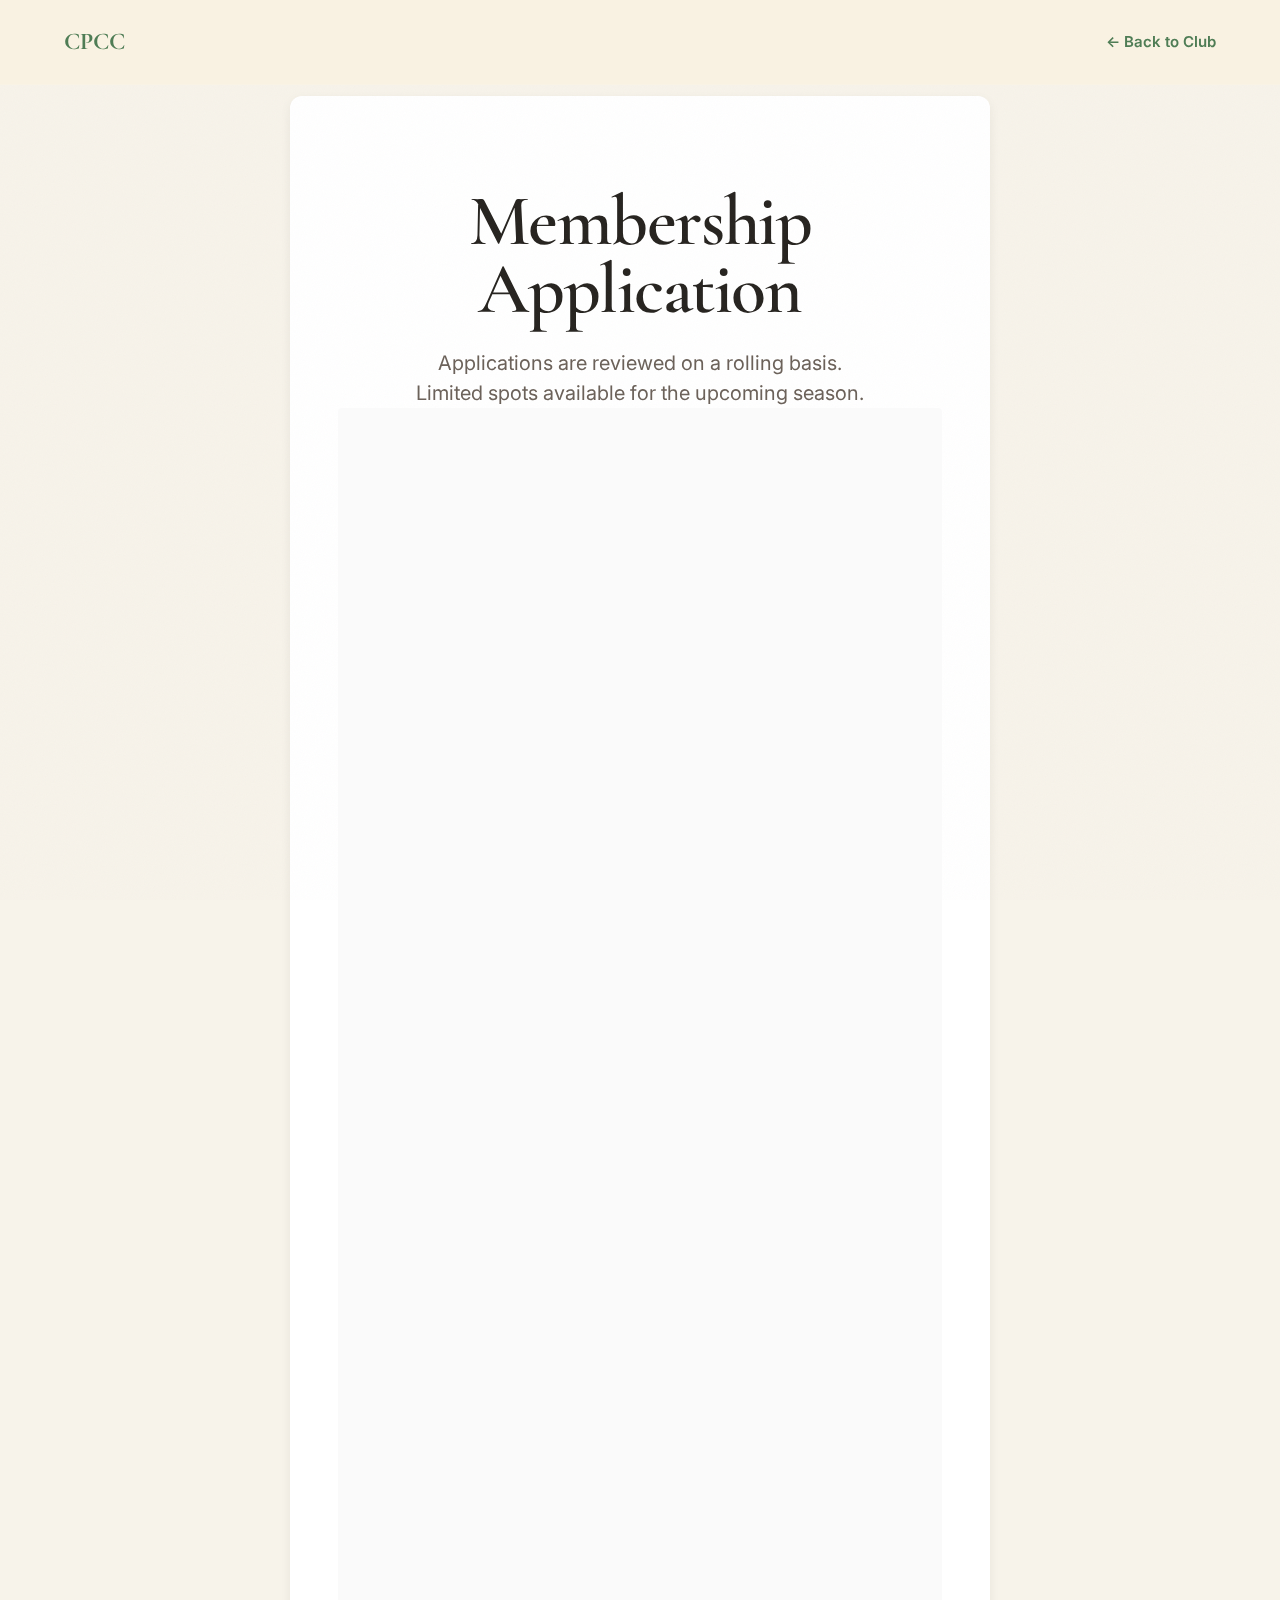
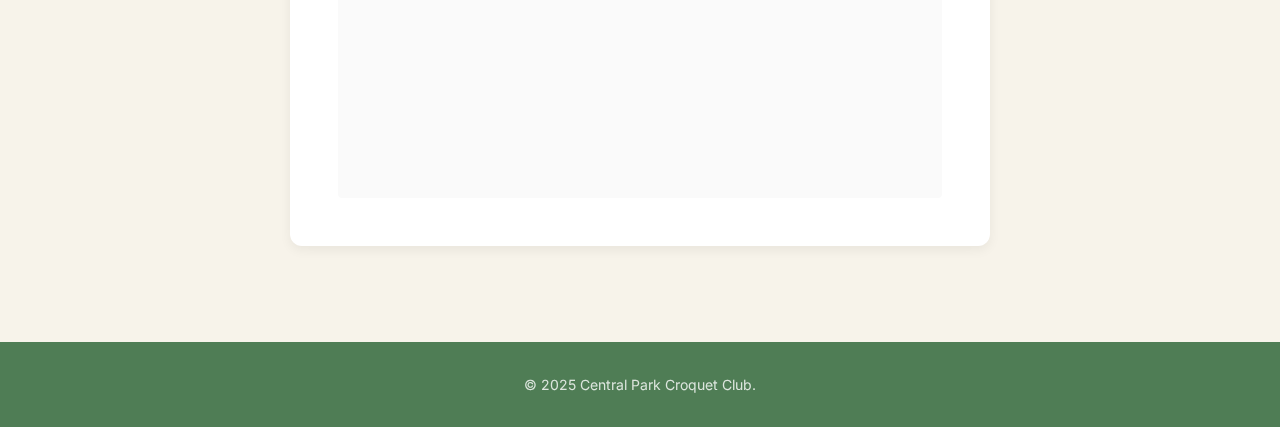
<file: apply.html>
<!DOCTYPE html>
<html lang="en">

<head>
    <meta charset="UTF-8">
    <meta name="viewport" content="width=device-width, initial-scale=1.0">
    <title>Apply for Membership | Central Park Croquet Club</title>
    <meta name="description" content="Apply for the 2026 Season at Central Park Croquet Club.">

    <!-- Favicon -->
    <link rel="icon" type="image/png" href="assets/favicon.png">
    <link rel="icon" type="image/x-icon" href="assets/favicon.ico">

    <!-- Open Graph / Social Sharing -->
    <meta property="og:type" content="website">
    <meta property="og:title" content="Apply for Membership | Central Park Croquet Club">
    <meta property="og:description" content="Apply for the 2026 Season at Central Park Croquet Club.">
    <meta property="og:image" content="assets/hero-real.jpg">

    <link rel="preconnect" href="https://fonts.googleapis.com">
    <link rel="preconnect" href="https://fonts.gstatic.com" crossorigin>
    <link
        href="https://fonts.googleapis.com/css2?family=Cormorant+Garamond:ital,wght@0,300;0,400;0,500;0,600;0,700;1,400&family=Inter:wght@300;400;500;600&display=swap"
        rel="stylesheet">
    <link rel="stylesheet" href="styles.css">
</head>

<body class="bg-cream">
    <!-- Minimal Navigation -->
    <nav class="navbar apply-nav" style="position: absolute; background: transparent;">
        <div class="container nav-container">
            <a href="index.html" class="logo">CPCC</a>
            <div class="nav-links">
                <a href="index.html" class="btn-text">← Back to Club</a>
            </div>
        </div>
    </nav>

    <!-- Application Section -->
    <section class="section pt-large pb-large">
        <div class="container small-container">
            <div class="form-wrapper">
                <div class="section-header center">
                    <span class="eyebrow">2026 Season</span>
                    <h1>Membership Application</h1>
                    <p class="body-large muted mt-small">Applications are reviewed on a rolling basis. <br>Limited spots
                        available for the upcoming season.</p>
                </div>

                <!-- Google Form Container -->
                <div class="google-form-container">
                    <!-- 
                        INSTRUCTIONS:
                        1. Create your Google Form.
                        2. Click "Send" > "< >" (Embed HTML).
                        3. Copy the <iframe> code.
                        4. Replace the <iframe> below with your code.
                        5. Adjust width="100%" and height="800" (or more) in your code.
                    -->
                    <iframe
                        src="https://docs.google.com/forms/d/e/1FAIpQLSeHpt0JmAypd33VSCreyQmKybT3ebdGdLKHCc1ENcLS8dwLxw/viewform?embedded=true"
                        width="100%" height="1384" frameborder="0" marginheight="0" marginwidth="0">Loading…</iframe>

                    <!-- Fallback/Placeholder styling if link is broken (Visual guide for user) -->
                    <div class="form-placeholder overlay">
                        <p class="muted"><b>Admin Only:</b><br>Create your Google Form and paste the embed code in
                            <code>apply.html</code> line 55.
                        </p>
                    </div>
                </div>

            </div>
        </div>
    </section>

    <!-- Minimal Footer -->
    <footer class="footer" style="padding: 32px 0;">
        <div class="container center">
            <p class="muted" style="font-size: 14px;">&copy; 2025 Central Park Croquet Club.</p>
        </div>
    </footer>

    <script src="script.js"></script>
</body>

</html>
</file>
<file: styles.css>
/* Design Tokens */
:root {
    /* Colors */
    --c-green-500: #6CA171;
    --c-green-600: #4F7D55;
    --c-green-100: #E6F0E7;
    --c-cream-bg: #F7F3EA;
    --c-white: #FFFFFF;
    --c-border: #E0D8C8;
    --c-text-charcoal: #26231F;
    --c-text-muted: #6B6159;
    --c-sage: #C9D8C0;
    --c-gold: #C9A45A;
    --c-skyline: #8DA3BF;
    --c-success: #6CA171;
    --c-warning: #F3B26A;
    --c-error: #C86464;

    /* Gold Accent System (Luxury Enhancement) */
    --c-gold-100: #F5EDD8;
    --c-gold-300: #E8D5A1;
    --c-gold-500: #C9A45A;
    --c-gold-600: #B08D3F;
    --c-gold-700: #8B6F32;

    /* Typography */
    --font-heading: 'Cormorant Garamond', serif;
    --font-body: 'Inter', sans-serif;

    /* Fluid Typography (Responsive Scaling) */
    --font-size-xs: clamp(12px, 0.75rem + 0.1vw, 14px);
    --font-size-sm: clamp(14px, 0.875rem + 0.1vw, 16px);
    --font-size-base: clamp(16px, 1rem + 0.2vw, 18px);
    --font-size-lg: clamp(18px, 1.125rem + 0.3vw, 22px);
    --font-size-xl: clamp(20px, 1.25rem + 0.5vw, 28px);
    --font-size-2xl: clamp(24px, 1.5rem + 1vw, 36px);
    --font-size-3xl: clamp(32px, 2rem + 1.5vw, 48px);
    --font-size-4xl: clamp(48px, 3rem + 2vw, 72px);

    /* Spacing Scale (8px base) */
    --sp-0: 0;
    --sp-px: 1px;
    --sp-05: 4px;
    --sp-1: 8px;
    --sp-2: 16px;
    --sp-3: 24px;
    --sp-4: 32px;
    --sp-6: 48px;
    --sp-9: 72px;
    --sp-12: 96px;

    /* Radius */
    --radius-sm: 4px;
    --radius-md: 8px;
    --radius-lg: 12px;

    /* Extended Shadow System (7 Levels) */
    --shadow-xs: 0 1px 2px rgba(0, 0, 0, 0.04);
    --shadow-sm: 0 2px 4px rgba(0, 0, 0, 0.05);
    --shadow-card: 0px 4px 12px rgba(0, 0, 0, 0.06);
    --shadow-md: 0 8px 16px rgba(0, 0, 0, 0.08);
    --shadow-hover: 0px 8px 24px rgba(0, 0, 0, 0.08);
    --shadow-lg: 0 16px 40px rgba(0, 0, 0, 0.12);
    --shadow-xl: 0 24px 64px rgba(0, 0, 0, 0.16);

    /* Gold Shimmer Shadows (Luxury) */
    --shadow-gold-sm: 0 4px 12px rgba(201, 164, 90, 0.15);
    --shadow-gold-md: 0 8px 24px rgba(201, 164, 90, 0.25);
    --shadow-gold-lg: 0 16px 40px rgba(201, 164, 90, 0.3);

    /* Gradient System */
    --gradient-hero: linear-gradient(135deg, rgba(79, 125, 85, 0.95) 0%, rgba(108, 161, 113, 0.9) 100%);
    --gradient-gold: linear-gradient(135deg, #E8D5A1 0%, #C9A45A 50%, #B08D3F 100%);
    --gradient-shimmer: linear-gradient(90deg, transparent 0%, rgba(255, 255, 255, 0.4) 50%, transparent 100%);
    --gradient-glass: linear-gradient(135deg, rgba(255, 255, 255, 0.1) 0%, rgba(255, 255, 255, 0.05) 100%);

    /* Animation Timing */
    --duration-instant: 100ms;
    --duration-fast: 200ms;
    --duration-normal: 300ms;
    --duration-slow: 500ms;
    --duration-slower: 800ms;

    --ease-smooth: cubic-bezier(0.4, 0, 0.2, 1);
    --ease-bounce: cubic-bezier(0.68, -0.55, 0.265, 1.55);
    --ease-gentle: cubic-bezier(0.33, 1, 0.68, 1);

    /* Z-Index Scale */
    --z-base: 0;
    --z-dropdown: 100;
    --z-sticky: 200;
    --z-overlay: 300;
    --z-modal: 400;
    --z-toast: 500;
}

/* Reset & Base */
*,
*::before,
*::after {
    box-sizing: border-box;
    margin: 0;
    padding: 0;
}

html {
    scroll-behavior: smooth;
    font-size: 16px;
}

body {
    background-color: var(--c-cream-bg);
    color: var(--c-text-charcoal);
    font-family: var(--font-body);
    line-height: 1.5;
    -webkit-font-smoothing: antialiased;
    font-feature-settings: "liga" 1, "kern" 1;
    text-rendering: optimizeLegibility;
    position: relative;
}

/* Subtle paper texture overlay (luxury depth) */
body::before {
    content: '';
    position: fixed;
    top: 0;
    left: 0;
    width: 100%;
    height: 100%;
    pointer-events: none;
    opacity: 0.03;
    z-index: var(--z-base);
    background-image: url("data:image/svg+xml,%3Csvg width='200' height='200' xmlns='http://www.w3.org/2000/svg'%3E%3Cfilter id='noise'%3E%3CfeTurbulence type='fractalNoise' baseFrequency='0.9' numOctaves='4' /%3E%3C/filter%3E%3Crect width='100%25' height='100%25' filter='url(%23noise)' /%3E%3C/svg%3E");
    background-repeat: repeat;
}

/* Hide texture on mobile for performance */
@media (max-width: 768px) {
    body::before {
        display: none;
    }
}

img {
    max-width: 100%;
    display: block;
}

a {
    text-decoration: none;
    color: inherit;
    transition: color 0.2s ease;
}

ul {
    list-style: none;
}

/* Typography */
h1,
h2,
h3,
h4,
h5,
h6 {
    font-family: var(--font-heading);
    font-weight: 600;
    /* Semibold per spec */
    color: var(--c-text-charcoal);
}

h1 {
    font-size: var(--font-size-4xl);
    line-height: 0.95;
    letter-spacing: -0.02em;
    margin-bottom: var(--sp-3);
}

h2 {
    font-size: var(--font-size-3xl);
    line-height: 1.05;
    letter-spacing: -0.015em;
    margin-bottom: var(--sp-2);
}

h3 {
    font-size: var(--font-size-2xl);
    line-height: 1.15;
    letter-spacing: -0.01em;
    margin-bottom: var(--sp-1);
}

p.body-large,
.lead {
    font-size: 20px;
    font-family: var(--font-body);
    font-weight: 400;
    line-height: 1.5;
    color: var(--c-text-muted);
}

p {
    font-size: 16px;
    font-family: var(--font-body);
    font-weight: 400;
    line-height: 1.5;
    color: var(--c-text-muted);
}

.eyebrow {
    display: block;
    font-family: var(--font-heading);
    font-size: 18px;
    font-weight: 600;
    text-transform: uppercase;
    letter-spacing: 0.04em;
    color: #3D6343;
    margin-bottom: var(--sp-2);
}

/* Gold eyebrow variant (luxury) */
.eyebrow.gold {
    background: var(--gradient-gold);
    -webkit-background-clip: text;
    -webkit-text-fill-color: transparent;
    background-clip: text;
}

.sr-only {
    position: absolute;
    width: 1px;
    height: 1px;
    padding: 0;
    margin: -1px;
    overflow: hidden;
    clip: rect(0, 0, 0, 0);
    white-space: nowrap;
    border: 0;
}


/* Utility */
.container {
    max-width: 1200px;
    margin: 0 auto;
    padding: 0 var(--sp-3);
}

.small-container {
    max-width: 800px;
}

.section {
    padding: var(--sp-9) 0;
    scroll-margin-top: 80px;
}

@media (min-width: 768px) {
    .section {
        padding: var(--sp-12) 0;
    }
}

.center {
    text-align: center;
}

.bg-warm {
    background-color: #F2EFE6;
}

.bg-cream {
    background-color: var(--c-cream-bg);
}

.grid-4 {
    display: grid;
    grid-template-columns: 1fr;
    gap: var(--sp-3);
}

@media (min-width: 768px) {
    .grid-4 {
        grid-template-columns: repeat(2, 1fr);
    }
}

@media (min-width: 1024px) {
    .grid-4 {
        grid-template-columns: repeat(4, 1fr);
    }
}

.two-col {
    display: grid;
    grid-template-columns: 1fr;
    gap: var(--sp-6);
    align-items: center;
}

@media (min-width: 768px) {
    .two-col {
        grid-template-columns: 1fr 1fr;
        gap: var(--sp-9);
    }
}

/* Buttons */
.btn {
    display: inline-flex;
    align-items: center;
    justify-content: center;
    padding: 12px 24px;
    border-radius: var(--radius-sm);
    font-family: var(--font-body);
    font-weight: 600;
    font-size: 16px;
    cursor: pointer;
    border: 1px solid transparent;
    transition: all 0.2s ease;
}

.btn-primary {
    background-color: var(--c-green-500);
    color: var(--c-white);
    border-color: var(--c-green-500);
    position: relative;
    overflow: hidden;
    box-shadow: 0 2px 8px rgba(108, 161, 113, 0.2),
                0 1px 2px rgba(0, 0, 0, 0.1);
}

/* Gold shimmer animation */
.btn-primary::before {
    content: '';
    position: absolute;
    top: 0;
    left: -100%;
    width: 100%;
    height: 100%;
    background: var(--gradient-shimmer);
    transition: left 0.6s var(--ease-smooth);
}

.btn-primary:hover::before {
    left: 100%;
}

.btn-primary:hover {
    background: linear-gradient(135deg, var(--c-green-500) 0%, var(--c-green-600) 100%);
    border-color: var(--c-gold-500);
    box-shadow: 0 6px 20px rgba(108, 161, 113, 0.35),
                0 2px 6px rgba(0, 0, 0, 0.15),
                0 0 0 2px rgba(201, 164, 90, 0.2);
}

.btn-secondary {
    background-color: var(--c-white);
    color: var(--c-text-charcoal);
    border-color: var(--c-white);
}

.btn-secondary:hover {
    background-color: var(--c-green-100);
    color: var(--c-green-600);
}

.btn-outline {
    background-color: transparent;
    border-color: var(--c-green-600);
    color: var(--c-green-600);
}

.btn-outline:hover {
    background-color: var(--c-green-600);
    color: var(--c-white);
}

/* Gold Decorative Elements */
.ornamental-divider {
    width: 60px;
    height: 3px;
    background: var(--gradient-gold);
    margin: var(--sp-4) auto;
    border-radius: 2px;
    box-shadow: var(--shadow-gold-sm);
}

/* Gold badge for exclusive content */
.badge-exclusive {
    display: inline-flex;
    align-items: center;
    gap: 6px;
    padding: 6px 14px;
    background: var(--gradient-gold);
    color: var(--c-text-charcoal);
    font-size: var(--font-size-xs);
    font-weight: 700;
    text-transform: uppercase;
    letter-spacing: 0.08em;
    border-radius: 20px;
    box-shadow: var(--shadow-gold-md);
}

.badge-exclusive::before {
    content: '✦';
    font-size: 10px;
}

/* Navbar */
.navbar {
    position: fixed;
    top: 0;
    left: 0;
    width: 100%;
    z-index: var(--z-sticky);
    padding: var(--sp-1) 0;
    background: rgba(79, 125, 85, 0.8);
    backdrop-filter: blur(20px) saturate(180%);
    -webkit-backdrop-filter: blur(20px) saturate(180%);
    border-bottom: 1px solid rgba(255, 255, 255, 0.1);
    transition: background var(--duration-normal) var(--ease-smooth),
                backdrop-filter var(--duration-normal) var(--ease-smooth),
                box-shadow var(--duration-normal) var(--ease-smooth);
}

.navbar.scrolled {
    background: rgba(79, 125, 85, 0.95);
    backdrop-filter: blur(30px) saturate(200%);
    -webkit-backdrop-filter: blur(30px) saturate(200%);
    box-shadow: 0 4px 24px rgba(0, 0, 0, 0.1);
}

@media (min-width: 768px) {
    .navbar {
        padding: var(--sp-3) 0;
    }
}

/* Mobile: simpler backdrop for performance */
@media (max-width: 768px) {
    .navbar {
        background: rgba(79, 125, 85, 0.95);
        backdrop-filter: blur(10px) saturate(150%);
        -webkit-backdrop-filter: blur(10px) saturate(150%);
    }
}

.nav-container {
    display: flex;
    justify-content: space-between;
    align-items: center;
}

.logo {
    font-family: var(--font-heading);
    font-weight: 700;
    font-size: 24px;
    color: var(--c-white);
}

.nav-links {
    display: none;
    gap: var(--sp-4);
    align-items: center;
}

.nav-links a {
    font-family: var(--font-body);
    font-size: 15px;
    font-weight: 500;
    color: rgba(255, 255, 255, 0.95);
    position: relative;
    transition: color var(--duration-fast) var(--ease-smooth);
}

/* Desktop-only: Gold underline animation */
@media (hover: hover) {
    .nav-links a::after {
        content: '';
        position: absolute;
        bottom: -4px;
        left: 50%;
        width: 0;
        height: 2px;
        background: var(--gradient-gold);
        transition: width var(--duration-normal) var(--ease-smooth),
                    left var(--duration-normal) var(--ease-smooth);
    }

    .nav-links a:hover::after {
        width: 100%;
        left: 0;
    }
}

.nav-links a:hover {
    color: var(--c-white);
}

.nav-links .nav-cta {
    background: rgba(255, 255, 255, 0.15);
    padding: 8px 16px;
    border-radius: var(--radius-sm);
    backdrop-filter: blur(4px);
    transition: background 0.2s;
}

.nav-links .nav-cta:hover {
    background: rgba(255, 255, 255, 0.25);
}

.mobile-menu-btn {
    background: none;
    border: none;
    cursor: pointer;
    display: flex;
    flex-direction: column;
    gap: 6px;
}

@media (min-width: 768px) {
    .nav-links {
        display: flex;
    }

    .mobile-menu-btn {
        display: none !important;
    }
}

.mobile-menu-btn span {
    display: block;
    width: 24px;
    height: 2px;
    background-color: var(--c-white);
}

/* Hero Section */
.hero {
    position: relative;
    height: 70vh;
    /* Reduced from 90vh */
    min-height: 500px;
    /* Reduced from 600px */
    display: flex;
    align-items: center;
    justify-content: center;
    text-align: center;
    color: var(--c-white);
    margin-top: 48px; /* Account for fixed navbar on mobile */
}

@media (min-width: 768px) {
    .hero {
        margin-top: 72px; /* Larger navbar on desktop */
    }
}

.hero-bg {
    position: absolute;
    top: 0;
    left: 0;
    width: 100%;
    height: 100%;
    z-index: -1;
    background-color: var(--c-green-600);
    /* Fallback/Base for opacity */
}

.hero-bg img {
    width: 100%;
    height: 100%;
    object-fit: cover;
    opacity: 0.6;
    /* Lowering opacity of the image itself per user request */
}

.hero-bg .overlay {
    position: absolute;
    top: 0;
    left: 0;
    width: 100%;
    height: 100%;
    /* Stronger gradient/overlay for luxury feel */
    background: linear-gradient(180deg, rgba(38, 35, 31, 0.3) 0%, rgba(38, 35, 31, 0.6) 100%);
}

/* Replaced Logo Style */
.brand-logo {
    margin-bottom: var(--sp-4);
}

.brand-logo img {
    margin: 0 auto;
    max-width: 280px;
    /* Adjust size of main logo */
    height: auto;
    filter: drop-shadow(0 4px 12px rgba(0, 0, 0, 0.2));
    /* Add shadow to lift from bg */
}


.hero h1 {
    color: var(--c-white);
    text-shadow: 0 4px 20px rgba(0, 0, 0, 0.1);
}

.subhead {
    font-size: 24px;
    color: rgba(255, 255, 255, 0.9);
    margin-bottom: var(--sp-4);
    font-weight: 300;
}

.logo-mark {
    margin-bottom: var(--sp-3);
}

.hero-buttons {
    display: flex;
    gap: var(--sp-2);
    justify-content: center;
}

/* Feature Cards */
.card {
    background: var(--c-white);
    padding: var(--sp-4);
    border-radius: var(--radius-md);
    box-shadow: var(--shadow-card),
                0 1px 2px rgba(0, 0, 0, 0.03),
                inset 0 -1px 0 rgba(0, 0, 0, 0.02);
    transition: transform var(--duration-normal) var(--ease-smooth),
                box-shadow var(--duration-normal) var(--ease-smooth);
}

.card:hover {
    transform: translateY(-6px);
    box-shadow: var(--shadow-hover),
                0 2px 8px rgba(0, 0, 0, 0.05),
                0 1px 3px rgba(108, 161, 113, 0.1),
                inset 0 -1px 0 rgba(0, 0, 0, 0.02);
}

/* Glass morphism card variant (luxury) */
.card-glass {
    background: rgba(255, 255, 255, 0.7);
    backdrop-filter: blur(20px) saturate(150%);
    -webkit-backdrop-filter: blur(20px) saturate(150%);
    border: 1px solid rgba(255, 255, 255, 0.3);
    box-shadow: var(--shadow-lg),
                inset 0 1px 0 rgba(255, 255, 255, 0.5);
    transition: all var(--duration-normal) var(--ease-smooth);
}

.card-glass:hover {
    background: rgba(255, 255, 255, 0.85);
    border-color: rgba(201, 164, 90, 0.3);
    box-shadow: var(--shadow-xl),
                var(--shadow-gold-md),
                inset 0 1px 0 rgba(255, 255, 255, 0.7);
    transform: translateY(-8px);
}

/* Mobile: simpler backdrop for performance */
@media (max-width: 768px) {
    .card-glass {
        backdrop-filter: blur(10px) saturate(130%);
        -webkit-backdrop-filter: blur(10px) saturate(130%);
    }
}

.icon-box {
    color: var(--c-green-600);
    margin-bottom: var(--sp-2);
}

.feature-card h3 {
    font-size: 24px;
    margin-bottom: var(--sp-1);
}

/* About */
.image-frame {
    border-radius: var(--radius-lg);
    overflow: hidden;
    box-shadow: var(--shadow-card);
}

.image-frame img {
    width: 100%;
    height: auto;
    display: block;
}

.prose {
    font-feature-settings: "liga" 1, "kern" 1, "calt" 1;
}

.prose p {
    margin-bottom: var(--sp-2);
    font-size: 18px;
    font-family: var(--font-heading);
    line-height: 1.6;
    color: var(--c-text-charcoal);
}

/* Drop cap for prose (editorial luxury) */
.prose p:first-of-type::first-letter {
    font-size: 3.5em;
    line-height: 0.85;
    float: left;
    margin: 0 0.1em 0 0;
    font-family: var(--font-heading);
    color: var(--c-gold-600);
    font-weight: 700;
}

/* Underlined links in prose for accessibility */
.prose a {
    color: var(--c-green-600);
    text-decoration: underline;
    text-decoration-thickness: 1px;
    text-underline-offset: 2px;
    transition: color var(--duration-fast) var(--ease-smooth),
                text-decoration-thickness var(--duration-fast) var(--ease-smooth);
}

.prose a:hover {
    color: var(--c-green-500);
    text-decoration-thickness: 2px;
}

.signature {
    margin-top: var(--sp-3);
    font-family: var(--font-heading);
    font-style: italic;
    font-size: 24px;
    color: var(--c-green-600);
}

/* Schedule */
.schedule-list {
    max-width: 800px;
    margin: var(--sp-5) auto;
    padding: 0 var(--sp-2);
}

.schedule-item {
    display: flex;
    align-items: center;
    justify-content: space-between;
    padding: var(--sp-3) var(--sp-4);
    border-bottom: 1px solid var(--c-border);
    transition: all 0.3s ease;
    gap: var(--sp-3);
    margin: 0 auto;
}

.schedule-item:first-child {
    border-top: 1px solid var(--c-border);
}

.schedule-item:hover {
    background-color: var(--c-green-100);
    transform: translateX(4px);
}

.schedule-info {
    display: flex;
    align-items: center;
    gap: var(--sp-4);
    flex: 1;
}

.schedule-date {
    font-family: var(--font-heading);
    font-size: clamp(18px, 3vw, 22px);
    font-weight: 600;
    color: var(--c-green-600);
    min-width: 100px;
    flex-shrink: 0;
}

.schedule-label {
    font-size: clamp(14px, 2.5vw, 16px);
    color: var(--c-text);
    text-align: center;
    flex: 1;
}

.schedule-status {
    display: inline-flex;
    align-items: center;
    padding: 8px 16px;
    border-radius: 20px;
    font-size: 13px;
    font-weight: 600;
    text-transform: uppercase;
    letter-spacing: 0.05em;
    white-space: nowrap;
    transition: all 0.3s ease;
}

/* Status: Coming Soon (RSVPs not open yet) */
.schedule-status.upcoming {
    background-color: #F7F3EA;
    color: var(--c-text-muted);
    border: 1px solid var(--c-border);
}

/* Status: RSVP Open (clickable link) */
.schedule-status.open {
    background-color: var(--c-green-100);
    color: var(--c-green-600);
    border: 1px solid var(--c-green-600);
    cursor: pointer;
    text-decoration: none;
}

.schedule-status.open:hover {
    background-color: var(--c-green-600);
    color: white;
    transform: scale(1.05);
}

/* Status: Completed (event has passed) */
.schedule-status.completed {
    background-color: #E8E8E8;
    color: #999;
    border: 1px solid #D0D0D0;
}

@media (min-width: 768px) {
    .schedule-item {
        padding: var(--sp-4) var(--sp-5);
    }

    .schedule-info {
        gap: var(--sp-5);
    }

    .schedule-date {
        min-width: 120px;
    }
}

@media (max-width: 767px) {
    .schedule-info {
        flex-direction: column;
        align-items: flex-start;
        gap: var(--sp-1);
    }

    .schedule-date {
        min-width: auto;
    }
}

.mt-large {
    margin-top: var(--sp-4);
}

/* Gallery */
.gallery-grid {
    display: grid;
    grid-template-columns: 1fr;
    gap: var(--sp-2);
}

@media (min-width: 768px) {
    .gallery-grid {
        grid-template-columns: repeat(3, 1fr);
        height: 600px;
    }

    .gallery-item {
        height: 100%;
    }
}

.gallery-item {
    border-radius: var(--radius-lg);
    overflow: hidden;
    box-shadow: var(--shadow-card);
    position: relative;
    height: 300px;
}

.gallery-item img {
    width: 100%;
    height: 100%;
    object-fit: cover;
    transition: transform 0.5s ease;
}

.gallery-item:hover img {
    transform: scale(1.05);
}

/* Shop */
.reverse-mobile {
    display: flex;
    flex-direction: column-reverse;
}

@media (min-width: 768px) {
    .reverse-mobile {
        display: grid;
    }
}

.product-card {
    background: var(--c-white);
    padding: var(--sp-4);
    border-radius: var(--radius-lg);
    box-shadow: var(--shadow-card);
    text-align: center;
}

.product-card img {
    margin: 0 auto;
    max-height: 400px;
    /* Allow t-shirt to be big enough */
    width: auto;
    /* Don't force width, allow height constraint */
    object-fit: contain;
}

/* Membership */
.membership-card {
    background: var(--gradient-gold);
    border: 2px solid var(--c-gold-500);
    border-radius: var(--radius-lg);
    padding: 4px;
    position: relative;
    box-shadow: var(--shadow-gold-lg),
                0 0 60px rgba(201, 164, 90, 0.2);
    transition: all var(--duration-normal) var(--ease-smooth);
}

/* Gold glow effect */
.membership-card::before {
    content: '';
    position: absolute;
    top: -2px;
    left: -2px;
    right: -2px;
    bottom: -2px;
    background: var(--gradient-gold);
    border-radius: var(--radius-lg);
    opacity: 0.5;
    z-index: -1;
    filter: blur(20px);
    transition: opacity var(--duration-normal) var(--ease-smooth);
}

.membership-card:hover::before {
    opacity: 0.7;
}

.card-content {
    background: var(--c-white);
    padding: var(--sp-6);
    border-radius: calc(var(--radius-lg) - 2px);
    text-align: center;
    position: relative;
}

.benefit-list {
    text-align: left;
    max-width: 300px;
    margin: var(--sp-4) auto;
}

.benefit-list li {
    margin-bottom: var(--sp-1);
    padding-left: 24px;
    position: relative;
    color: var(--c-text-charcoal);
}

.benefit-list li::before {
    content: "•";
    color: var(--c-green-500);
    position: absolute;
    left: 0;
    font-size: 20px;
    line-height: 1;
}

.price {
    margin: var(--sp-4) 0;
}

.amount {
    font-family: var(--font-heading);
    font-size: 48px;
    font-weight: 700;
    color: var(--c-green-600);
}

.period {
    color: var(--c-text-muted);
}

.full-width {
    width: 100%;
}

.crypto-text {
    font-size: 12px;
    margin-top: var(--sp-2);
    font-style: italic;
}

/* Footer */
.footer {
    background-color: var(--c-green-600);
    color: var(--c-white);
    padding: var(--sp-6) 0 var(--sp-3) 0;
}

.footer-grid {
    display: grid;
    gap: var(--sp-6);
    margin-bottom: var(--sp-6);
}

@media (min-width: 768px) {
    .footer-grid {
        grid-template-columns: 2fr 1fr 1fr 3fr;
        /* Brand Club Social Newsletter */
    }
}

.footer-logo {
    font-family: var(--font-heading);
    font-size: 32px;
    font-weight: 700;
    margin-bottom: var(--sp-1);
    color: var(--c-white);
}

/* Explicitly target p in footer to override global gray p color */
.footer p,
.footer-bottom p {
    color: rgba(255, 255, 255, 0.8);
}

.footer-brand p {
    opacity: 0.9;
    font-size: 14px;
}

.link-col {
    display: flex;
    flex-direction: column;
    gap: var(--sp-1);
}

.link-col h4 {
    color: var(--c-green-100);
    font-family: var(--font-body);
    font-size: 14px;
    text-transform: uppercase;
    letter-spacing: 0.05em;
    margin-bottom: var(--sp-2);
}

.link-col a {
    color: rgba(255, 255, 255, 0.8);
}

.link-col a:hover {
    color: var(--c-white);
}

.newsletter-form {
    display: flex;
    gap: var(--sp-1);
}

.newsletter-form input {
    flex: 1;
    padding: 12px;
    border: none;
    border-radius: var(--radius-sm);
    background: rgba(255, 255, 255, 0.1);
    color: var(--c-white);
}

.newsletter-form input::placeholder {
    color: rgba(255, 255, 255, 0.6);
}

.footer-bottom {
    border-top: 1px solid rgba(255, 255, 255, 0.2);
    padding-top: var(--sp-3);
    text-align: center;
    font-size: 14px;
    color: rgba(255, 255, 255, 0.6);
}

/* Mobile responsive adjustments */
@media (max-width: 768px) {
    h1 {
        font-size: 48px;
    }

    h2 {
        font-size: 36px;
    }

    h3 {
        font-size: 24px;
    }

    .hero {
        min-height: 500px;
    }
}

/* Board Section */
.board-grid {
    margin-top: var(--sp-4);
}

@media (min-width: 1024px) {
    .grid-4.board-grid {
        grid-template-columns: repeat(5, 1fr);
    }
}

.board-card {
    text-align: center;
}

.board-image {
    width: 100%;
    aspect-ratio: 1;
    /* Square */
    border-radius: var(--radius-md);
    /* Rounded corners like product card */
    overflow: hidden;
    margin-bottom: var(--sp-2);
    background-color: var(--c-green-100);
    position: relative;
    box-shadow: var(--shadow-card);
}

.board-image img {
    width: 100%;
    height: 100%;
    object-fit: cover;
    object-position: center 10%;
    filter: grayscale(100%);
    /* B&W style for consistency/luxury since user uploaded B&W */
    transition: filter 0.3s ease;
}

.board-image:hover img {
    filter: grayscale(0%);
}

.board-image.placeholder {
    display: flex;
    align-items: center;
    justify-content: center;
    background-color: #E8E8E8;
    color: var(--c-text-muted);
}

.placeholder-icon {
    font-size: 32px;
    opacity: 0.3;
}

.board-card h4 {
    font-size: 18px;
    margin-bottom: 4px;
}


/* Form Styles */
.form-wrapper {
    background: var(--c-white);
    padding: var(--sp-6);
    border-radius: var(--radius-lg);
    box-shadow: var(--shadow-card);
    max-width: 700px;
    margin: 0 auto;
}

.form-group {
    margin-bottom: var(--sp-3);
    text-align: left;
}

.form-group label {
    display: block;
    font-family: var(--font-body);
    font-size: 14px;
    font-weight: 500;
    margin-bottom: 8px;
    color: var(--c-text-charcoal);
}

.form-group input,
.form-group select,
.form-group textarea {
    width: 100%;
    padding: 12px 16px;
    border: 1px solid var(--c-border);
    border-radius: var(--radius-sm);
    font-family: var(--font-body);
    font-size: 16px;
    color: var(--c-text-charcoal);
    background: var(--c-white);
    transition: all 0.2s ease;
}

.form-group input:focus,
.form-group select:focus,
.form-group textarea:focus {
    outline: none;
    border-color: var(--c-green-500);
    box-shadow: 0 0 0 3px rgba(108, 161, 113, 0.1);
}

.form-group .help-text {
    display: block;
    font-size: 12px;
    color: var(--c-text-muted);
    margin-top: 4px;
}

.btn-text {
    color: var(--c-text-charcoal);
    text-decoration: none;
    font-weight: 500;
    transition: opacity 0.2s;
}

.btn-text:hover {
    opacity: 0.7;
}

/* Animations */
@keyframes fadeIn {
    from {
        opacity: 0;
        transform: translateY(10px);
    }

    to {
        opacity: 1;
        transform: translateY(0);
    }
}

/* GSAP Animation Initial States */
.brand-logo img,
.hero .subhead,
.hero-buttons {
    opacity: 0;
}

.section-header .eyebrow,
.section-header h2,
.feature-card,
.gallery-item,
.membership-card,
.board-card {
    opacity: 0;
    transform: translateY(30px);
}

#about .image-frame,
#about .col-text {
    opacity: 0;
}

/* Navbar scroll state */
.navbar {
    transition: background-color 0.3s ease, backdrop-filter 0.3s ease;
}

.navbar.scrolled {
    background-color: rgba(79, 125, 85, 0.95);
    backdrop-filter: blur(10px);
    -webkit-backdrop-filter: blur(10px);
}

/* Enhanced board image transition */
.board-image img {
    transition: filter 0.15s ease-out, transform 0.15s ease-out;
}

.board-image:hover img {
    transform: scale(1.02);
}

/* Button magnetic hover enhancement */
.btn-primary {
    transition: transform 0.3s cubic-bezier(0.4, 0, 0.2, 1), box-shadow 0.3s ease, background-color 0.2s ease;
}

/* Google Form Container */
.google-form-container {
    position: relative;
    width: 100%;
    min-height: 400px;
    background: #FAFAFA;
    border-radius: var(--radius-sm);
    overflow: hidden;
}

.google-form-container iframe {
    width: 100%;
    border: none;
    min-height: 900px;
    /* Taller default for GForms */
}

/* Fallback visualization for the placeholder */
.form-placeholder {
    display: none;
    /* Hide when iframe loads */
    padding: 32px;
    text-align: center;
    border: 2px dashed #ccc;
    margin: 20px;
}

/* Apply Page Navigation Overrides */
.apply-nav .logo {
    color: var(--c-green-600);
}

.apply-nav .btn-text {
    color: var(--c-green-600);
    font-weight: 600;
}

/* Merch Page */
.grid-merch {
    display: grid;
    grid-template-columns: 1fr;
    gap: var(--sp-4);
    margin-top: var(--sp-4);
}

@media (min-width: 768px) {
    .grid-merch {
        grid-template-columns: repeat(2, 1fr);
        gap: var(--sp-6);
    }
}

.merch-item {
    background: transparent;
}

.merch-images {
    position: relative;
    width: 100%;
    aspect-ratio: 0.8;
    background: var(--c-white);
    border-radius: var(--radius-lg);
    overflow: hidden;
    box-shadow: var(--shadow-card);
    margin-bottom: var(--sp-2);
    cursor: pointer;
}

.merch-images img {
    position: absolute;
    top: 0;
    left: 0;
    width: 100%;
    height: 100%;
    object-fit: contain;
    padding: 20px;
    transition: opacity 0.3s ease;
}

.merch-images .hover-img {
    opacity: 0;
}

.merch-images:hover .hover-img {
    opacity: 1;
}

.merch-image-single {
    position: relative;
    width: 100%;
    aspect-ratio: 0.8;
    background: var(--c-white);
    border-radius: var(--radius-lg);
    overflow: hidden;
    box-shadow: var(--shadow-card);
    margin-bottom: var(--sp-2);
}

.merch-image-single img {
    width: 100%;
    height: 100%;
    object-fit: contain;
    padding: 20px;
}

.merch-info {
    text-align: center;
}

.merch-season-tag {
    display: inline-block;
    font-family: var(--font-body);
    font-size: 11px;
    font-weight: 600;
    text-transform: uppercase;
    letter-spacing: 0.08em;
    color: var(--c-text-muted);
    background-color: var(--c-border);
    padding: 3px 10px;
    border-radius: 12px;
    margin-bottom: 8px;
}

.merch-info h3 {
    font-size: 20px;
    margin-bottom: 4px;
}

.merch-status {
    font-size: 14px;
    font-weight: 600;
    text-transform: uppercase;
    letter-spacing: 0.05em;
    color: var(--c-green-600);
    margin-bottom: 8px;
}

.merch-desc {
    font-size: 16px;
    color: var(--c-text-muted);
}

.merch-note {
    font-size: 14px;
    font-style: italic;
    margin-top: 8px;
    color: var(--c-text-muted);
}

.merch-note a {
    text-decoration: underline;
}

.placeholder-box {
    width: 100%;
    aspect-ratio: 0.8;
    background: #E5E5E5;
    border-radius: var(--radius-lg);
    display: flex;
    align-items: center;
    justify-content: center;
    margin-bottom: var(--sp-2);
    box-shadow: inset 0 0 20px rgba(0, 0, 0, 0.05);
}

.placeholder-box span {
    font-family: var(--font-heading);
    font-size: 96px;
    color: rgba(0, 0, 0, 0.1);
}

/* Merch Product Carousel */
.merch-carousel {
    display: flex;
    align-items: center;
    gap: 12px;
    margin-bottom: var(--sp-2);
}

.merch-center-col {
    flex: 1;
    min-width: 0;
}

.merch-gallery {
    position: relative;
    aspect-ratio: 1;
    background: var(--c-white);
    border-radius: var(--radius-lg);
    overflow: hidden;
    box-shadow: var(--shadow-card);
    cursor: pointer;
    transition: box-shadow var(--duration-normal) var(--ease-smooth);
}

.merch-gallery:hover {
    box-shadow: var(--shadow-hover);
}

.merch-slide {
    width: 100%;
    height: 100%;
    object-fit: contain;
    padding: 20px;
}

/* Slide animation */
.merch-slide.slide-out-left {
    animation: slideOutLeft 0.25s ease forwards;
}
.merch-slide.slide-in-right {
    animation: slideInRight 0.25s ease forwards;
}
.merch-slide.slide-out-right {
    animation: slideOutRight 0.25s ease forwards;
}
.merch-slide.slide-in-left {
    animation: slideInLeft 0.25s ease forwards;
}

@keyframes slideOutLeft {
    from { opacity: 1; transform: translateX(0); }
    to   { opacity: 0; transform: translateX(-30px); }
}
@keyframes slideInRight {
    from { opacity: 0; transform: translateX(30px); }
    to   { opacity: 1; transform: translateX(0); }
}
@keyframes slideOutRight {
    from { opacity: 1; transform: translateX(0); }
    to   { opacity: 0; transform: translateX(30px); }
}
@keyframes slideInLeft {
    from { opacity: 0; transform: translateX(-30px); }
    to   { opacity: 1; transform: translateX(0); }
}

/* Carousel arrows (flanking the image) */
.merch-arrow {
    width: 36px;
    height: 36px;
    border-radius: 50%;
    border: 1px solid var(--c-border);
    background: var(--c-white);
    color: var(--c-text-muted);
    font-size: 22px;
    cursor: pointer;
    display: flex;
    align-items: center;
    justify-content: center;
    flex-shrink: 0;
    transition: all var(--duration-fast) var(--ease-smooth);
}

.merch-arrow:hover {
    background: var(--c-green-100);
    border-color: var(--c-green-500);
    color: var(--c-green-600);
}

.merch-dots {
    position: absolute;
    bottom: 12px;
    left: 50%;
    transform: translateX(-50%);
    display: flex;
    gap: 6px;
    z-index: 2;
}

.merch-dot {
    width: 6px;
    height: 6px;
    border-radius: 50%;
    background: var(--c-border);
    border: none;
    padding: 0;
    cursor: pointer;
    transition: background var(--duration-fast) var(--ease-smooth),
                transform var(--duration-fast) var(--ease-smooth);
}

.merch-dot.active {
    background: var(--c-green-500);
    transform: scale(1.3);
}

.merch-product-info {
    text-align: center;
    margin-top: var(--sp-3);
    margin-bottom: var(--sp-1);
}

.merch-item [id^="product-component"] {
    display: flex;
    justify-content: center;
}

.merch-product-info h3 {
    font-size: 20px;
    margin-bottom: 2px;
}

.merch-price {
    font-family: var(--font-body);
    font-size: 16px;
    font-weight: 500;
    color: var(--c-text-muted);
}

/* Lightbox */
.lightbox-overlay {
    position: fixed;
    top: 0;
    left: 0;
    width: 100%;
    height: 100%;
    background: rgba(0, 0, 0, 0.92);
    z-index: var(--z-modal);
    display: none;
    align-items: center;
    justify-content: center;
    opacity: 0;
    transition: opacity var(--duration-normal) var(--ease-smooth);
}

.lightbox-overlay.active {
    display: flex;
    opacity: 1;
}

.lightbox-close {
    position: absolute;
    top: 16px;
    right: 20px;
    background: none;
    border: none;
    color: rgba(255, 255, 255, 0.8);
    font-size: 36px;
    cursor: pointer;
    z-index: 10;
    line-height: 1;
    padding: 8px;
    transition: color var(--duration-fast) var(--ease-smooth);
}

.lightbox-close:hover {
    color: #fff;
}

.lightbox-content {
    display: flex;
    flex-direction: column;
    align-items: center;
    max-width: 900px;
    width: 90%;
    max-height: 90vh;
}

.lightbox-image-area {
    display: flex;
    align-items: center;
    gap: 16px;
    width: 100%;
    justify-content: center;
}

.lightbox-img-wrapper {
    flex: 1;
    display: flex;
    align-items: center;
    justify-content: center;
    max-height: 55vh;
    min-height: 300px;
    overflow: hidden;
}

.lightbox-img-wrapper img {
    max-width: 100%;
    max-height: 55vh;
    object-fit: contain;
    border-radius: var(--radius-md);
    cursor: zoom-in;
    transition: transform 0.3s ease;
}

.lightbox-img-wrapper img.zoomed {
    transform: scale(2);
    cursor: zoom-out;
}

.lightbox-arrow {
    background: rgba(255, 255, 255, 0.1);
    border: 1px solid rgba(255, 255, 255, 0.2);
    color: rgba(255, 255, 255, 0.8);
    font-size: 32px;
    width: 48px;
    height: 48px;
    border-radius: 50%;
    cursor: pointer;
    flex-shrink: 0;
    display: flex;
    align-items: center;
    justify-content: center;
    transition: all var(--duration-fast) var(--ease-smooth);
}

.lightbox-arrow:hover {
    background: rgba(255, 255, 255, 0.2);
    color: #fff;
}

.lightbox-thumbs {
    display: flex;
    gap: 8px;
    margin-top: 20px;
    overflow-x: auto;
    padding: 4px;
}

.lightbox-thumbs button {
    flex-shrink: 0;
    width: 60px;
    height: 60px;
    border-radius: var(--radius-sm);
    overflow: hidden;
    border: 2px solid transparent;
    background: rgba(255, 255, 255, 0.1);
    cursor: pointer;
    padding: 4px;
    transition: border-color var(--duration-fast) var(--ease-smooth);
}

.lightbox-thumbs button:hover {
    border-color: rgba(255, 255, 255, 0.5);
}

.lightbox-thumbs button.active {
    border-color: var(--c-green-500);
}

.lightbox-thumbs button img {
    width: 100%;
    height: 100%;
    object-fit: contain;
}

.lightbox-details {
    margin-top: 20px;
    color: rgba(255, 255, 255, 0.9);
    text-align: center;
    max-width: 600px;
    max-height: 25vh;
    overflow-y: auto;
    padding: 0 16px;
}

.lightbox-details h3 {
    font-family: var(--font-heading);
    font-size: 24px;
    color: #fff;
    margin-bottom: 8px;
}

.lightbox-details p {
    font-size: 15px;
    line-height: 1.6;
    color: rgba(255, 255, 255, 0.75);
    margin-bottom: 8px;
}

.lightbox-details ul {
    text-align: left;
    display: inline-block;
    margin-top: 8px;
}

.lightbox-details ul li {
    font-size: 14px;
    color: rgba(255, 255, 255, 0.7);
    padding-left: 16px;
    position: relative;
    margin-bottom: 4px;
}

.lightbox-details ul li::before {
    content: "\2022";
    position: absolute;
    left: 0;
    color: var(--c-green-500);
}

@media (max-width: 767px) {
    .lightbox-arrow {
        width: 36px;
        height: 36px;
        font-size: 24px;
    }

    .lightbox-img-wrapper {
        max-height: 40vh;
        min-height: 200px;
    }

    .lightbox-img-wrapper img {
        max-height: 40vh;
    }

    .lightbox-details {
        max-height: 30vh;
    }

    .merch-arrow {
        width: 30px;
        height: 30px;
        font-size: 18px;
    }

    .merch-carousel {
        gap: 8px;
    }
}

/* ============================================
   ACCESSIBILITY
   ============================================ */

/* Skip to main content link */
.skip-link {
    position: absolute;
    top: -100px;
    left: 0;
    background: var(--c-green-600);
    color: white;
    padding: 12px 20px;
    font-weight: 600;
    z-index: var(--z-toast);
    border-radius: 0 0 var(--radius-md) 0;
    transition: top var(--duration-fast) var(--ease-smooth);
}

.skip-link:focus {
    top: 0;
    outline: 3px solid var(--c-gold-500);
    outline-offset: 2px;
}

/* Global focus styles (gold luxury brand) */
*:focus-visible {
    outline: 3px solid var(--c-gold-500);
    outline-offset: 2px;
}

/* Remove outline for mouse clicks, keep for keyboard */
*:focus:not(:focus-visible) {
    outline: none;
}

/* Button focus states */
.btn:focus-visible {
    outline: 3px solid var(--c-gold-600);
    outline-offset: 4px;
    box-shadow: 0 0 0 6px rgba(201, 164, 90, 0.2);
}

.btn-primary:focus-visible {
    outline-color: var(--c-gold-500);
    box-shadow: 0 4px 12px rgba(108, 161, 113, 0.3),
                0 0 0 4px rgba(201, 164, 90, 0.3);
}

/* Link focus states */
a:focus-visible {
    outline: 2px solid var(--c-gold-600);
    outline-offset: 4px;
    border-radius: 2px;
}

/* Card focus states */
.card:focus-visible {
    outline: 3px solid var(--c-gold-500);
    outline-offset: 4px;
    transform: translateY(-4px);
}

/* Reduced Motion Support */
@media (prefers-reduced-motion: reduce) {
    *,
    *::before,
    *::after {
        animation-duration: 0.01ms !important;
        animation-iteration-count: 1 !important;
        transition-duration: 0.01ms !important;
        scroll-behavior: auto !important;
    }

    /* Remove parallax effects */
    .hero-bg img,
    .gallery-item img {
        transform: none !important;
    }

    /* Simplify hover effects to opacity only */
    .card:hover {
        transform: none;
        opacity: 0.9;
    }

    .btn:hover {
        transform: none;
        opacity: 0.95;
    }

    /* Disable shimmer animations */
    .btn-primary::before {
        display: none;
    }

    /* Disable texture overlay */
    body::before {
        display: none;
    }
}

/* ========================================
   Rules Page
   ======================================== */

/* Table of Contents */
.rules-toc-section {
    padding-top: var(--sp-4);
    padding-bottom: var(--sp-6);
}

.rules-toc {
    background: var(--c-white);
    border-radius: 12px;
    padding: var(--sp-4) var(--sp-6);
    box-shadow: var(--shadow-sm);
}

.rules-toc-list {
    list-style: none;
    counter-reset: toc-counter;
    padding: 0;
    margin: 0;
    columns: 1;
}

@media (min-width: 600px) {
    .rules-toc-list {
        columns: 2;
        column-gap: var(--sp-6);
    }
}

.rules-toc-list li {
    counter-increment: toc-counter;
    margin-bottom: var(--sp-1);
    break-inside: avoid;
}

.rules-toc-list li a {
    display: block;
    padding: var(--sp-05) 0;
    color: var(--c-text-charcoal);
    font-family: 'Inter', sans-serif;
    font-size: clamp(14px, 0.875rem + 0.1vw, 16px);
    text-decoration: none;
    transition: color 0.2s ease;
}

.rules-toc-list li a::before {
    content: counter(toc-counter) ". ";
    color: var(--c-green-600);
    font-weight: 600;
}

.rules-toc-list li a:hover {
    color: var(--c-green-500);
}

/* Court Diagram */
.rules-diagram {
    max-width: 400px;
    margin: 0 auto;
}

.rules-diagram svg {
    width: 100%;
    height: auto;
}

/* Rules prose */
.rules-prose p {
    font-family: 'Inter', sans-serif;
    font-size: clamp(16px, 1rem + 0.2vw, 18px);
    line-height: 1.75;
    margin-bottom: var(--sp-2);
    color: var(--c-text-charcoal);
}

.rules-prose ul,
.rules-prose ol {
    padding-left: var(--sp-4);
    margin-bottom: var(--sp-3);
}

.rules-prose li {
    margin-bottom: var(--sp-1);
    line-height: 1.7;
    font-family: 'Inter', sans-serif;
    font-size: clamp(16px, 1rem + 0.2vw, 18px);
    color: var(--c-text-charcoal);
}

/* Rule method/variation cards */
.rules-methods {
    display: flex;
    flex-direction: column;
    gap: var(--sp-3);
    margin-top: var(--sp-4);
}

.rule-card {
    text-align: left;
}

.rule-card h3 {
    font-family: 'Cormorant Garamond', serif;
    font-size: clamp(20px, 1.25rem + 0.3vw, 24px);
    font-weight: 600;
    margin-bottom: var(--sp-1);
    color: var(--c-text-charcoal);
}

.rule-card p {
    font-family: 'Inter', sans-serif;
    font-size: clamp(15px, 0.9rem + 0.1vw, 17px);
    line-height: 1.7;
    color: var(--c-text-muted);
    margin: 0;
}
</file>
